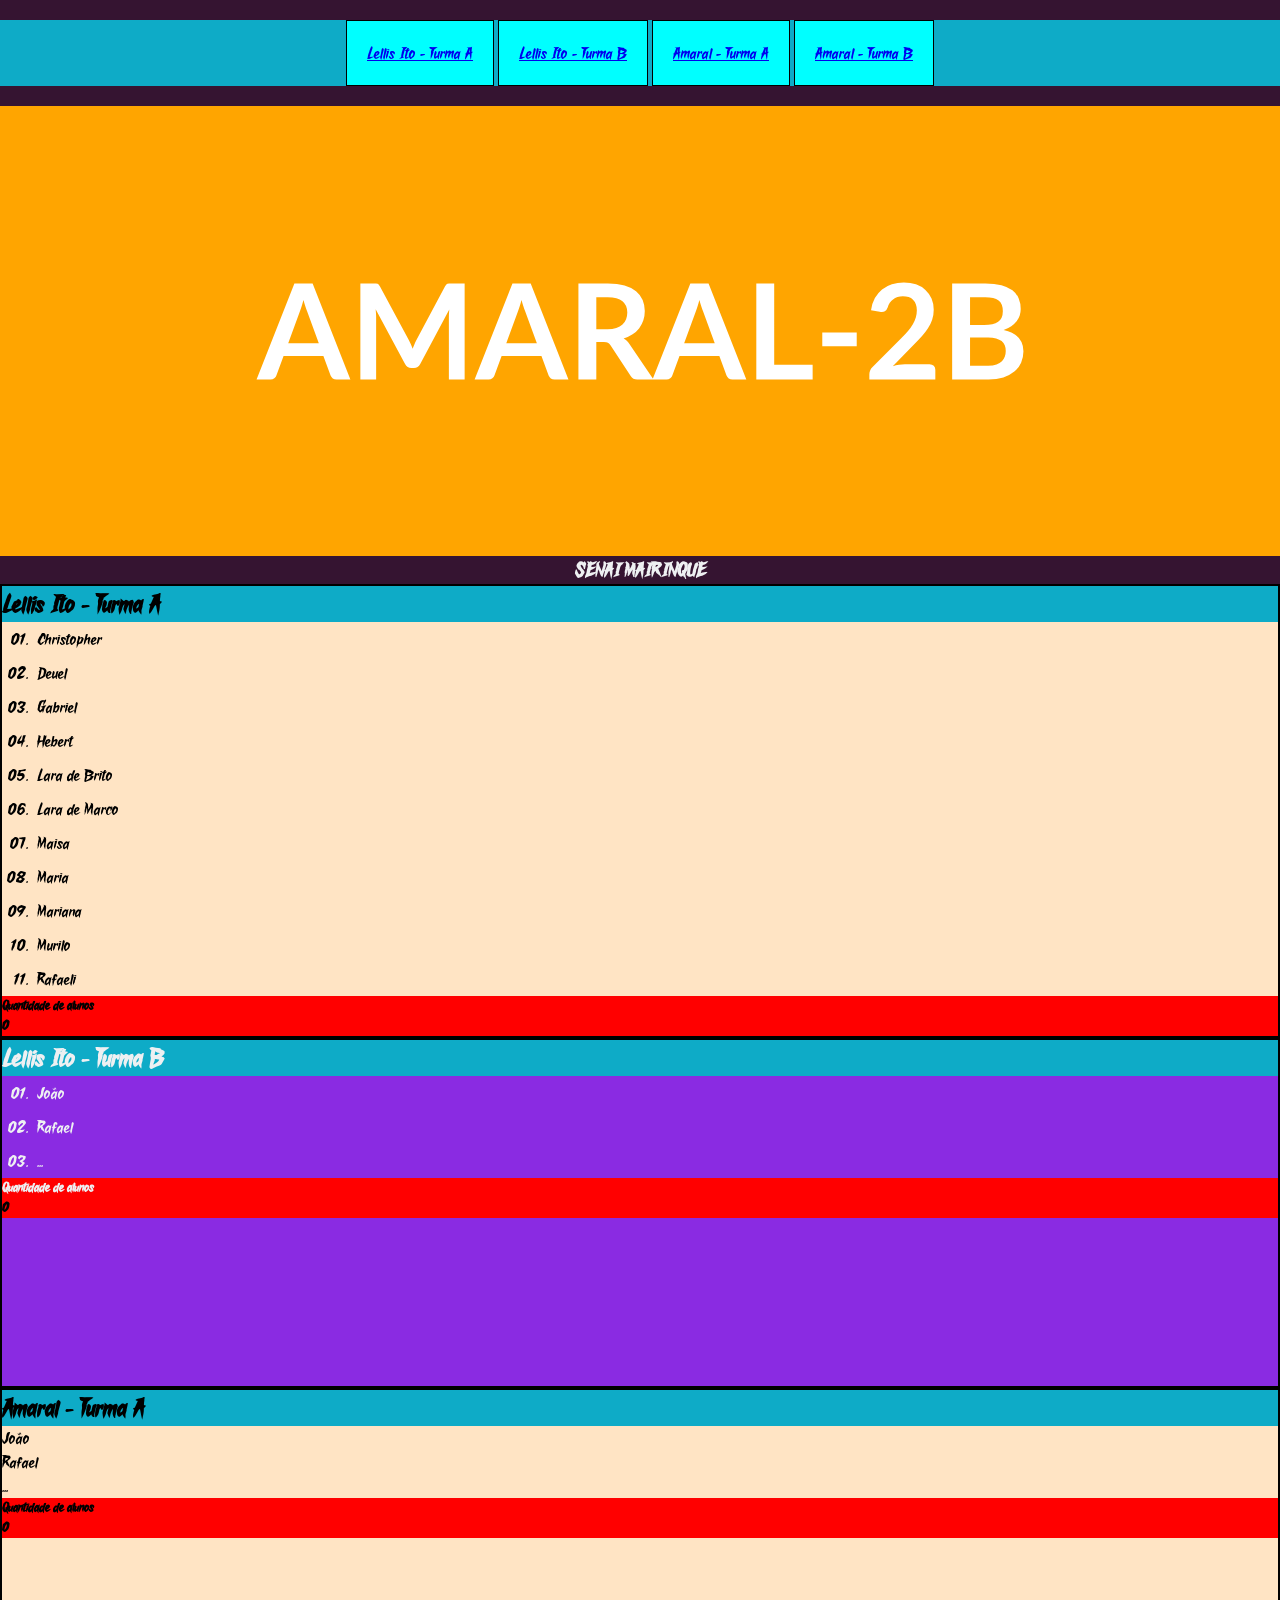
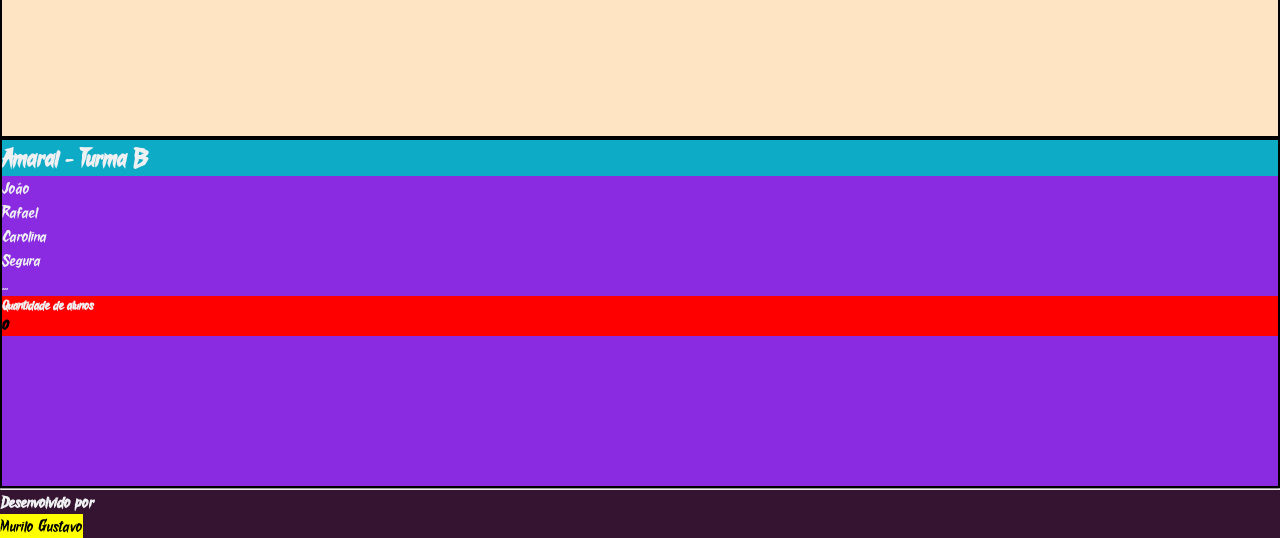
<file: index.html>
<!DOCTYPE html>
<html lang="pt-br">

<head>
    <meta charset="UTF-8">
    <!-- TAG RESPONSIVIDADE -->
    <meta name="viewport" content="width=device-width, 
        initial-scale=1.0">
    <meta name="description" content="Esse é uma página modelo">
    <meta name="keywords" content="sites, web, desenvolvimento backend">
    <meta name="author" content="Murilo">
    <title>HOME:GESTÃO DE TURMAS DO SENAI</title>
    <!-- ICONE DO MEU SITE -->
    <!-- <link rel="icon" type="image/x-icon" href="https://www.w3schools.com/favicon.ico"  >             -->
    <link rel="icon" type="image/jpg" href="favicon.jpg">
    <link rel="stylesheet" href="css/estilo.css">
    <!-- TESTE VIA GITHUB -->


</head>
<body>
    <header>
        <nav class="menu ">
            <ul>
                <li><a href="#LellisA">Lellis Ito - Turma A</a></li>
                <li><a href="#LellisB">Lellis Ito - Turma B</a></li>
                <li><a href="#AmaralA">Amaral - Turma A</a></li>
                <li><a href="#AmaralB">Amaral - Turma B</a></li>
            </ul>
        </nav>
    </header>

    <div class="container-banner">
        <picture>
            <source media="(max-width:650px)" srcset="img/banner-600_350.svg">
            <source media="(max-width:465px)" srcset="img/banner-450_200.svg">
            <img class="img-banner" src="img/banner.svg" alt="banner">
        </picture>
    </div>

    <section class="senai mk">
        <section id="turmas">
            <h1 class="tituloPrincipal"><span>S</span><span>E</span><span>N</span><span>A</span><span>I</span> MAIRINQUE</h1>

            <section class="sala turma_A lellis " id="LellisA">
                <header>
                    <h2>Lellis Ito - Turma A</h2>
                </header>
                <article>
                    <ul class="listaAlunos" id="alunosLellis_A">
                        <li>Christopher</li>
                        <li>Deuel</li>
                        <li>Gabriel</li>
                        <li>Hebert</li>
                        <li>Lara de Brito</li>
                        <li>Lara de Marco</li>
                        <li>Maisa</li>
                        <li>Maria</li>
                        <li>Mariana</li>
                        <li>Murilo</li>
                        <li>Rafaeli</li>
                    </ul>
                </article>
                <footer>
                    <h3>Quantidade de alunos
                        <mark>
                            <p id="qtdAlunosLellis_A">0</p>
                        </mark>
                    </h3>
                </footer>
            </section>

            <section class="sala turma_B lellis " id="LellisB">
                <header>
                    <h2>Lellis Ito - Turma B</h2>
                </header>
                <article>
                    <ul class="listaAlunos" id="alunosLellis_B">
                        <li>João</li>
                        <li>Rafael</li>
                        <li>...</li>
                    </ul>
                </article>
                <footer>
                    <h3>Quantidade de alunos
                        <mark>
                            <p id="qtdAlunosLellis_B">0</p>
                        </mark>                        
                    </h3>
                </footer>
            </section>

            <section class="sala turma_A amaral " id="AmaralA">
                <header>
                    <h2>Amaral - Turma A</h2>
                </header>
                <article>
                    <ul id="alunosAmaral_A">
                        <li>João</li>
                        <li>Rafael</li>
                        <li>...</li>
                    </ul>
                </article>
                <footer>
                 <h3>Quantidade de alunos
                        <mark>
                            <p id="qtdAlunosAmaral_A">0</p>
                        </mark>                        
                    </h3>
                </footer>
            </section>

            <section class="sala turma_B amaral " id="AmaralB">
                <header>
                    <h2>Amaral - Turma B</h2>
                </header>
                <article>
                    <ul id="alunosAmaral_B">
                        <li>João</li>
                        <li>Rafael</li>
                        <li>Carolina</li>
                        <li>Segura</li>
                        <li>...</li>
                    </ul>
                </article>
                <footer>
                 <h3>Quantidade de alunos
                        <mark>
                            <p id="qtdAlunosAmaral_B">0</p>
                        </mark>                        
                    </h3>
                </footer>
            </section>
        </section>

    </section>
    <hr>
    <footer>
        <p><strong>Desenvolvido por</strong><br><mark>Murilo Gustavo</mark></p>

        
    </footer>
    
</body>
</html>
</file>
<file: css/estilo.css>
@charset "UTF-8";
@import "reset.css";
@import "cores.css";

/* @font-face {
     font-family: Fortnite;
     src: url(fonts/fortnite/fortnite.otf)
 } */

@font-face {
     font-family:Breath;
     src: url(fonts/BreathOfTheHouse.ttf)
 }

body{
     color: var(--platinum);
     font-family: Breath; 
     background-color: var(--midnight-violet);
 }

 

.tituloPrincipal{
    text-align: center;
}
.img-banner {
    margin-left: auto;
    margin-right: auto;
}

header {
    background-color: rgb(14, 171, 199);
}
.menu {
    text-align: center;
    margin: 20px 0;
}
.menu ul {
    list-style: none;
}

.menu ul li {
    display: inline-block;
    padding: 20px;
    border: 1px solid #000;
    background-color: aqua;
}

section {
    /* background-color: aquamarine; */
}

/* section section{
           font-size: 0;
        }    */
#turmas .sala {
    display: inline-block;
    vertical-align: top;
    background-color: burlywood;
    min-height: 300px;
    width: 100%;
    min-height: 350px;
    border: 2px solid #000;
    box-sizing: border-box;
}

#turmas footer {
    background-color: red;
}

#turmas footer h3 {
    font-size: smaller;
}

#turmas .sala.turma_A{
    background-color: bisque;
    color: #000;
}

#turmas .sala.turma_B{
    background-color: blueviolet;
}


.listaAlunos {
    list-style: decimal-leading-zero;
    margin-left: 30px;
}
.listaAlunos li {
    padding: 5px;
}
</file>
